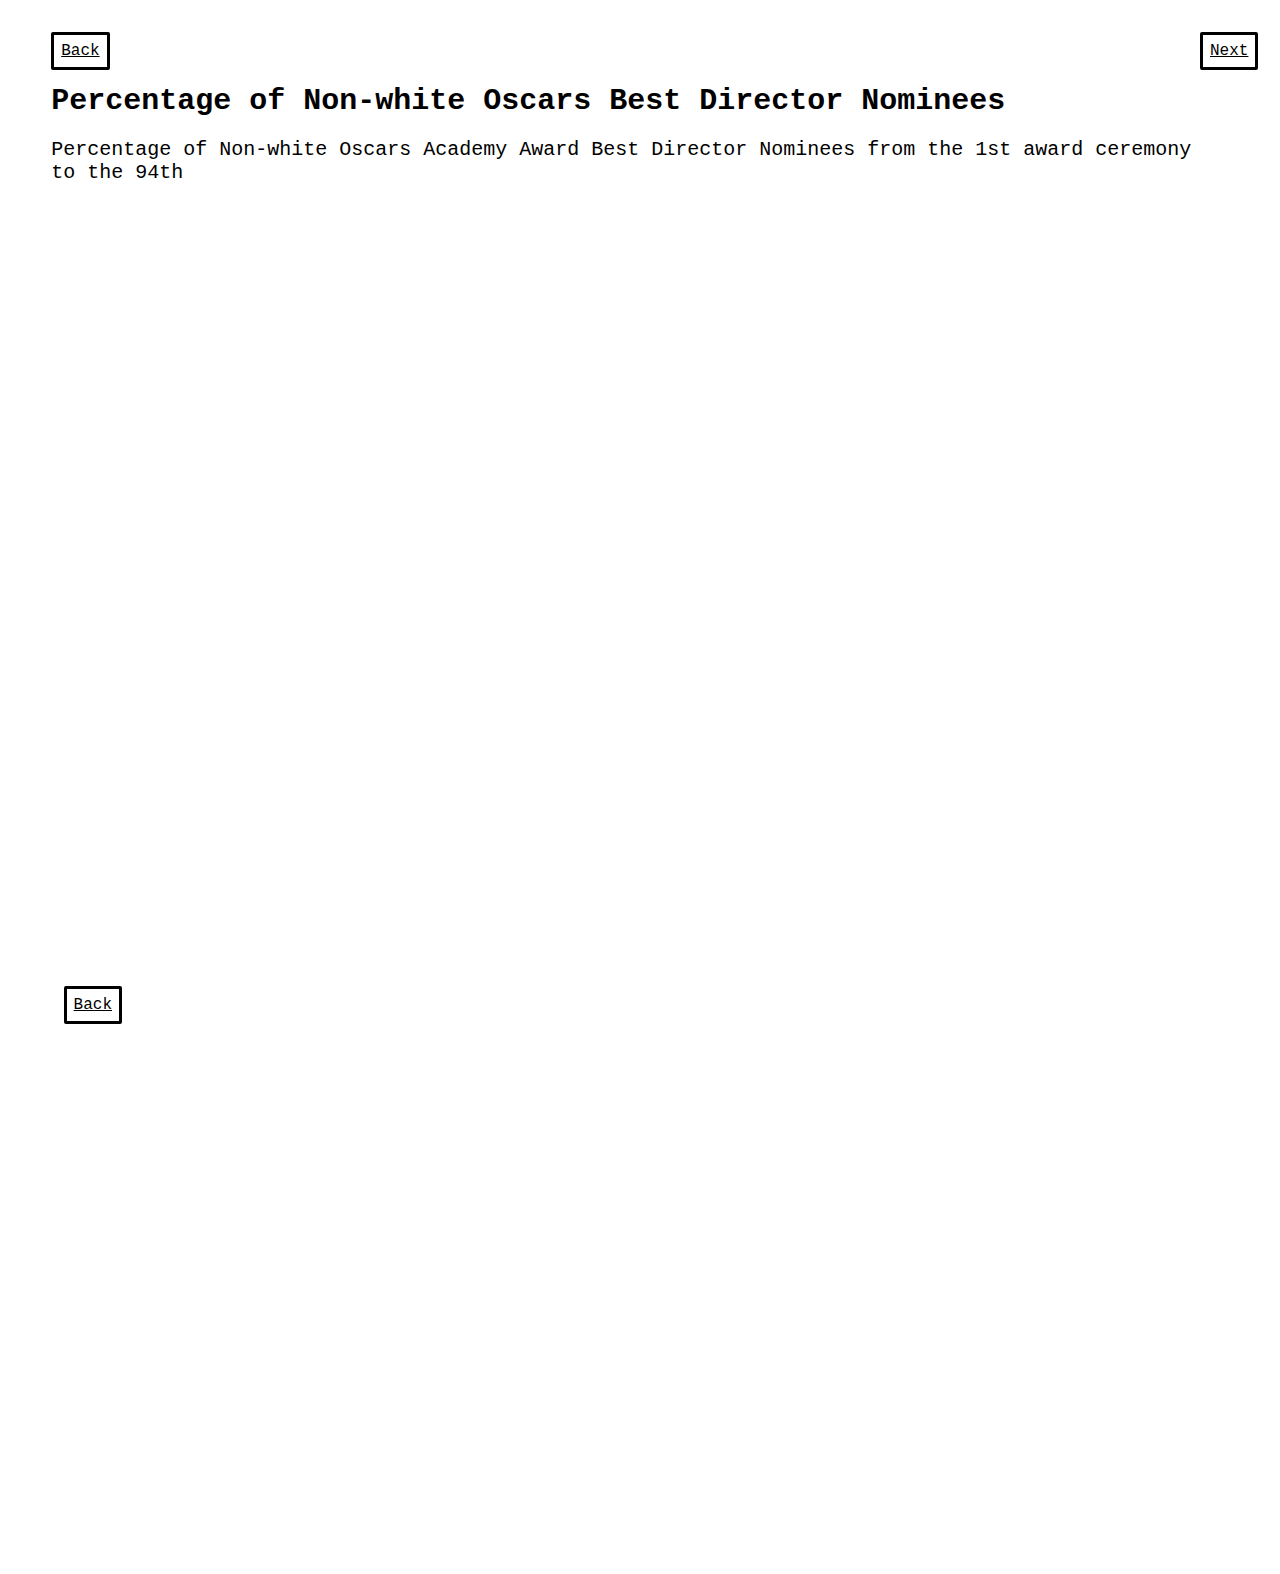
<file: Data_vis_2/vis2index.html>
<!DOCTYPE html>
<html lang="en"></html>

<!-- ADD OPACITY CHANGE -->
<head>
    <title>Percentage of Non-white Oscars Best Director Nominees</title>

    <!-- Load d3.js -->
    <script src="https://d3js.org/d3.v6.js"></script>
    <link rel="stylesheet" type="text/css" href="vis2style.css">
    <meta charset="utf-8">

</head>

<body>
    <!-- <main> -->
  
    <div class="container">
        <a class = "hFixed button" id = "backBtn1" href="../Data_vis_1/vis1index.html">Back</a>
        <a class = "hFixed button" id = "backBtn2" href="../Data_vis_1/vis1index.html">Back</a>
        <a class = "hFixed button" id = "nextBtn1" href="../sources.html">Next</a>
        <a class = "hFixed button" id = "nextBtn2" href="../sources.html">Next</a>
      <h1>Percentage of Non-white Oscars Best Director Nominees</h1>
      <h2>Percentage of Non-white Oscars Academy Award Best Director Nominees from the 1st award
        ceremony to the 94th</h2>
        <p1 class = "reveal">When looking at the demographics of the Oscars Best Director nominees throughout the years, one can in fact notice change——<strong>positive change.</strong></p1>
            <p2 class = "reveal">The scatter plot above with the percentages of non-white nominees from the 1st ceremony to the most recent 94th shows just that: improvement. From the firm 0% for 37 years to the 20% in 2022 and 40% the year before, one can’t deny that——though slight and slow——<strong>in recent years, the prestigious, white-dominated Academy has been working towards an increase in diversity.</strong></p2>
                <p3 class = "reveal">Perhaps, if these upward trends subsist, years from now, this dataset might look a lot more different—a lot more colorful. But until then, <strong>as of today, the film industry still remains a white-dominated industry.</strong></p3>
    </div>
    <!-- Create a div where the graph will take place -->
    <div id="my_dataviz"></div>
</body>
    <script src="vis2sketch.js"></script>
<script>
    initScatterPlot()
    </script>
</file>
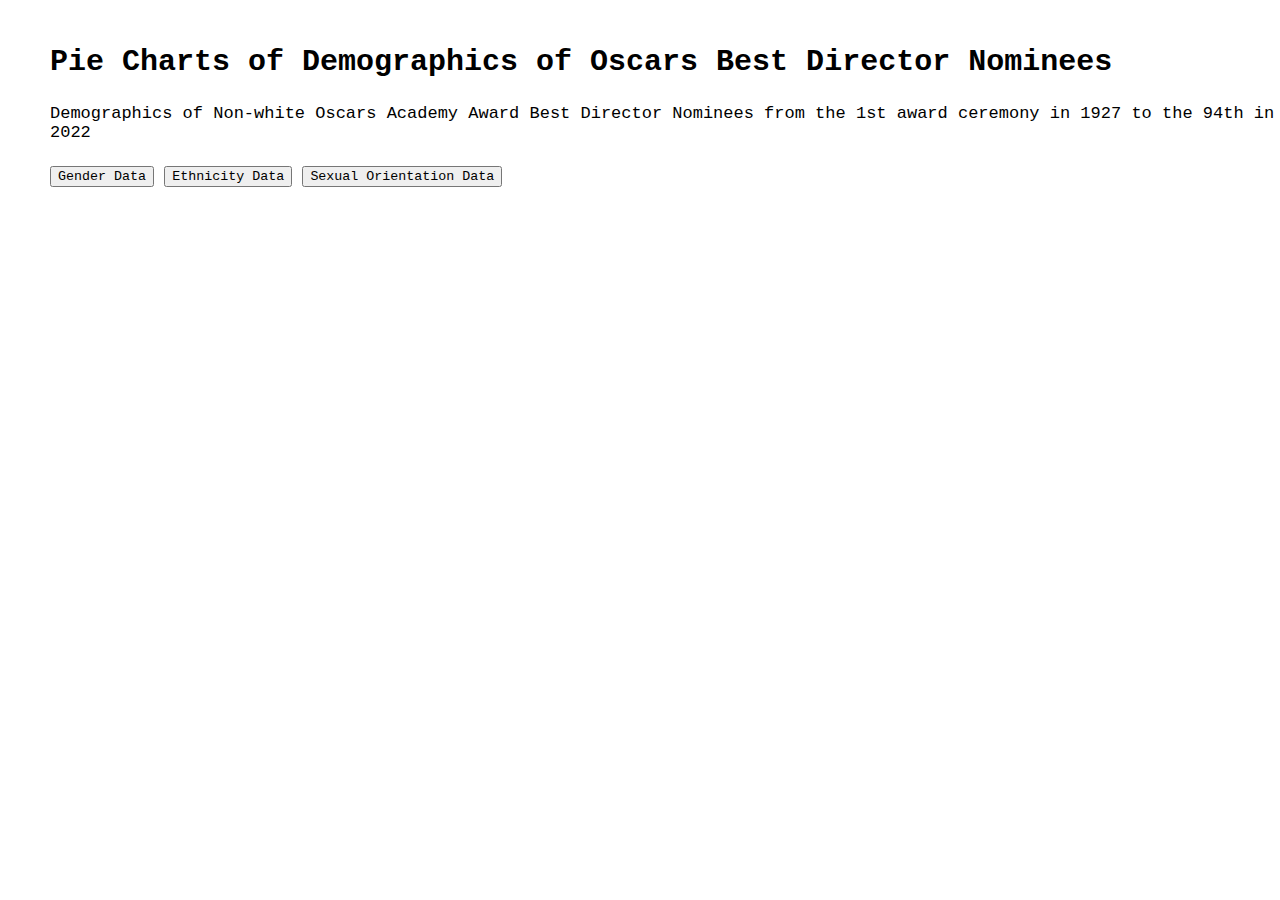
<file: Data_vis_3/vis3index.html>
<!-- pie chart -->
<!DOCTYPE html>
<html lang="en">

</html>

<head>
  <title>Pie Charts of Demographics of Oscars Best Director Nominees</title>

  <!-- Load d3.js -->
  <script src="https://d3js.org/d3.v6.js"></script>
  <link rel="stylesheet" type="text/css" href="vis3style.css">
  <meta charset="utf-8">

  <!-- Create a div where the graph will take place -->
  <div id="my_dataviz"></div>
</head>


<!-- Create a div where the graph will take place -->
<div id="my_dataviz"></div>

<body>
  <!-- <main> -->

  <div class="container">
    <h1>Pie Charts of Demographics of Oscars Best Director Nominees</h1>
    <h2>Demographics of Non-white Oscars Academy Award Best Director Nominees from the 1st award
      ceremony in 1927 to the 94th in 2022</h2>
    <btn>
      <!-- Add buttons -->
      <button onclick="update(nominee_gender)">Gender Data</button>
      <button onclick="update(nominee_ethnicity)">Ethnicity Data</button>
      <button onclick="update(nominee_sexuality)">Sexual Orientation Data</button>
    </btn>

    <script>

      // set the dimensions and margins of the graph
      const width = 450,
        height = 450,
        margin = 40;

      // The radius of the pieplot is half the width or half the height (smallest one). I subtract a bit of margin.
      const radius = Math.min(width, height) / 2 - margin;

      // append the svg object to the div called 'my_dataviz'
      var svg = d3.select("#my_dataviz")
        .append("svg")
        .attr("class", "chart")
        .attr("width", width)
        .attr("height", height)
        .append("g")
        .attr("transform", `translate(${width / 2}, ${height / 2})`);

      // create 2 data_set
      const nominee_gender = { male: 460, female: 8 }
      const nominee_ethnicity = { white: 442, asian: 13, black: 6, hispanic: 7 }
      const nominee_sexuality = { straight: 405, bisexual: 12, gay: 18, na: 33 }

      // set the color scale
      const color = d3.scaleOrdinal()
        .domain(["male", "female", "white", "asian", "black", "Hispanic", "straight", "bisexual", "gay", "na"])
        // .range(d3.schemeBlues);
        // .range(d3.schemeAccent);
        .range(["rgb(69,87,149)", "rgb(213,181, 219)",
          // "rgb(250,231,250)", "rgb(234,174,212", "rgb(219,123,159)", "rgb(198,79,99)",
          "rgb(250,231,250)", "rgb(234,174,212", "rgb(198,79,99)", "rgb(219,123,159)",
          // "rgb(165,38,43",
          "rgb(220,148,168)", "rgb(154,90,128)", "rgb(99,60,105)", "rgb(50,36,79)", "rgb(220,148,168)", "rgb(0,19,51)"])

      tooltip = d3.select("body").append("div")
        .attr("class", "tooltip")
        .style("opacity", 0);


      // A function that create / update the plot for a given variable:
      function update(data) {

        // Compute the position of each group on the pie:
        const pie = d3.pie()
          .value(function (d) { return d[1]; })
          .sort(function (a, b) { return d3.ascending(a.key, b.key); }) // This make sure that group order remains the same in the pie chart
        const data_ready = pie(Object.entries(data))

        // map to data
        const u = svg.selectAll("path")
          .data(data_ready)

        // Build the pie chart: Basically, each part of the pie is a path that we build using the arc function.
        u
          .join('path')
          .on('mouseenter', function (evt, d) {
            d3.select(this).attr("stroke", "black")
            d3.select(this).attr('opacity', .2)
            //Makes div appear
            tooltip.transition()
              .duration(100)
              .style("opacity", 1);
          })
          .on('mousemove', function (evt, d) {
            tooltip.html(((d.value / 468) * 100).toFixed(2) + "% " + d.data[0])
              // .style("left", (d3.pointer(event)[0] + 120) + "px")
              // .style("top", (d3.pointer(event)[1] - 30) + "px")
              .style("left", (event.clientX + 20) + "px")
              .style("top", (event.clientY - 15) + "px");
          })
          .on('mouseleave', function (d) {
            d3.select(this).attr("stroke", "none")
            d3.select(this).attr('opacity', 1)
            //makes div disappear
            tooltip.transition()
              .duration('200')
              .style("opacity", 0);
          })
          .transition()
          .duration(1000)
          .attr('d', d3.arc()
            .innerRadius(0)
            .outerRadius(radius)
          )
          .attr('fill', function (d) { return (color(d.data[0])) })
          .attr("stroke", "white")
          .style("stroke-width", "2px")

      }

      // Initialize the plot with the first dataset
      update(nominee_gender)

    </script>
</body>


</html>
</file>
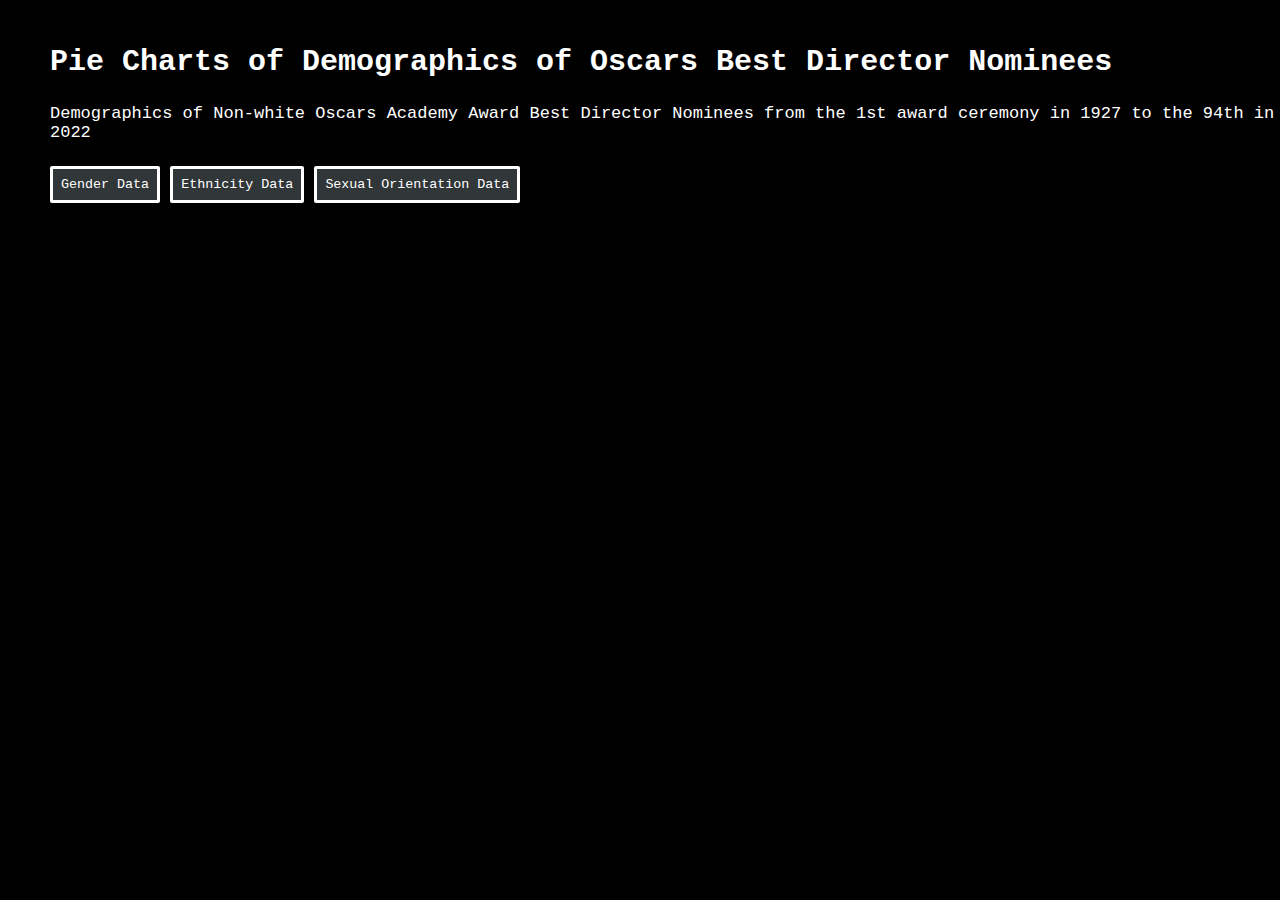
<file: Data_vis_3/vis3indexDark.html>
<!-- pie chart -->
<!DOCTYPE html>
<html lang="en">

</html>

<head>
  <title>Pie Charts of Demographics of Oscars Best Director Nominees</title>

  <!-- Load d3.js -->
  <script src="https://d3js.org/d3.v6.js"></script>
  <link rel="stylesheet" type="text/css" href="vis3styleDark.css">
  <meta charset="utf-8">

  <!-- Create a div where the graph will take place -->
  <div id="my_dataviz3"></div>
</head>

<body>
  <!-- <main> -->

  <div class="container">
    <h1>Pie Charts of Demographics of Oscars Best Director Nominees</h1>
    <h2>Demographics of Non-white Oscars Academy Award Best Director Nominees from the 1st award
      ceremony in 1927 to the 94th in 2022</h2>
    <btn>
      <!-- Add buttons -->
      <button id = "genderBtn" onclick="update(nominee_gender)">Gender Data</button>
      <button id = "ethnicityBtn" onclick="update(nominee_ethnicity)">Ethnicity Data</button>
      <button id = "sexualityBtn" onclick="update(nominee_sexuality)">Sexual Orientation Data</button>
    </btn>

    <script src="vis3sketch.js"></script>

    <script>
      initPieCharts()
      
      // Initialize the plot with the first dataset
      update(nominee_gender)
    </script>
</body>


</html>
</file>
<file: Data_vis_2/vis2style.css>
html, body {
    margin: 0;
    padding: 0;
    height: 1150px;
  }
  
.tooltip {
  position: absolute;
  text-align: left;
  padding: .8rem;
  background: white;
  color: black;
  border: solid;
  border-radius: 5px;
  pointer-events: none;
  font-family: 'Courier New', Courier, monospace;
  font-size: 1rem;
  white-space: pre;
}

.plot{
  position: relative;
  top: -26vh;
}
.container {
  position: relative;
  left: 4vw;
  top: 5vh;
  width: 90%;
}

.container h1 {
  font-family:"Courier New";
  width: 90vw;
  font-size: 30px;
  font-weight: bold;
  position: relative;
  /* top: 25px; */
}

.container h2 {
  font-family:"Courier New";
  font-size: 20px;
  font-weight:100;
  position: relative;
  width: 90vw;
  top: 0vw;
  /* top: 70px; */
}

.container p1 {
  font-family:"Courier New";
  font-size: 17px;
  font-weight:100;
  position: relative;
  top: 75vh;
  left: 2vw;
}
.container p2 {
  font-family:"Courier New";
  font-size: 17px;
  font-weight:100;
  position: relative;
  float: left;
  top: 78vh;
  left: 2vw;
}
.container p3 {
  font-family:"Courier New";
  font-size: 17px;
  font-weight:100;
  position: relative;
  float: left;
  top: 81vh;
  left: 2vw;
}


#backBtn1{
  position: relative;
  top: -.5vh;
  font-family:"Courier New";
}

#backBtn2{
  position: relative;
  top: 950px;
  font-family:"Courier New";
  left: -50px;
}

#nextBtn1{
  position: relative;
  top: -.5vh;
  left: 80vw;
  font-family:"Courier New";
}

#nextBtn2{
  position: relative;
  top: 1500px;
  left: 1150px;
  font-family:"Courier New";
}

.reveal{
  position: relative;
  transform: translateY(150px);
  opacity: 0;
  transition: 1.5s all ease;
}
.reveal.active{
  transform: translateY(0);
  opacity: 1;
}

.button{
  position: relative;
  font-family:"Courier New";
  /* background-color: #313639; */
  color: black;
  /* color: white; */
  border: solid;
  border-radius: 2px;
  padding: 7px;
  cursor: pointer;
  transition-duration: 0.3s;
  z-index: 100;
}

.button:hover{
  opacity: .6;
  /* color: white; */
  z-index: 100;
}
</file>
<file: Data_vis_3/vis3style.css>
html, body {
  margin: 0;
  padding: 0;
}
canvas {
  display: block;
}

.tooltip {
  position: absolute;
  text-align: left;
  padding: .8rem;
  background: white;
  color: black;
  border: solid;
  border-radius: 5px;
  pointer-events: none;
  font-family: 'Courier New', Courier, monospace;
  font-size: 1rem;
  white-space: pre;

}
.container {
  position: absolute;
  left: 40px;
  top: 20px;
}

.container h1 {
  font-family:"Courier New";
  font-size: 30px;
  font-weight: bold;
  position: relative;
  top: 5px;
  left: 10px;
}

.container h2 {
  font-family:"Courier New";
  font-size: 17px;
  font-weight:100;
  position: relative;
  top: 10px;
  left: 10px;
}

.container btn {
  font-family:"Courier New";
  font-size: 17px;
  font-weight:100;
  position: relative;
  top: 20px;
  left: 10px;
}

.chart{
  position: relative;
  left: 40px;
  top: 170px;
}

button{
  font-family:"Courier New";
}
</file>
<file: Data_vis_3/vis3styleDark.css>
html, body {
  margin: 0;
  padding: 0;
  background-color: black;
}
canvas {
  display: block;
  
}

div.tooltipV3 {
  position: absolute;
  text-align: left;
  padding: .6rem;
  background: white;
  color: black;
  border: solid;
  border-radius: 5px;
  pointer-events: none;
  font-family: 'Courier New', Courier, monospace;
  font-size: 1rem;
  white-space: pre;
  z-index: 100;

}
.container {
  color: white;
  position: absolute;
  left: 40px;
  top: 20px;
}

.container h1 {
  color: white;
  font-family:"Courier New";
  font-size: 30px;
  font-weight: bold;
  position: relative;
  top: 5px;
  left: 10px;
}

.container h2 {
  color: white;
  font-family:"Courier New";
  font-size: 17px;
  font-weight:100;
  position: relative;
  top: 10px;
  left: 10px;
}

.container btn {
  font-family:"Courier New";
  font-size: 17px;
  font-weight:100;
  position: relative;
  top: 20px;
  left: 10px;
}

.chart{
  position: relative;
  left: 40px;
  top: 170px;
  opacity: .9;
  filter:saturate(.8);
  /* stroke-width: .2px; */
}

button{
  font-family:"Courier New";
  background-color: #313639;
  color: white;
  border: solid;
  border-radius: 2px;
  padding: 8px;
  cursor: pointer;
  transition-duration: 0.3s;

}

button:hover{
  opacity: .6;
  /* color: white; */
}

.disabled {
  opacity: 0.6;
  cursor: not-allowed;
}
</file>
